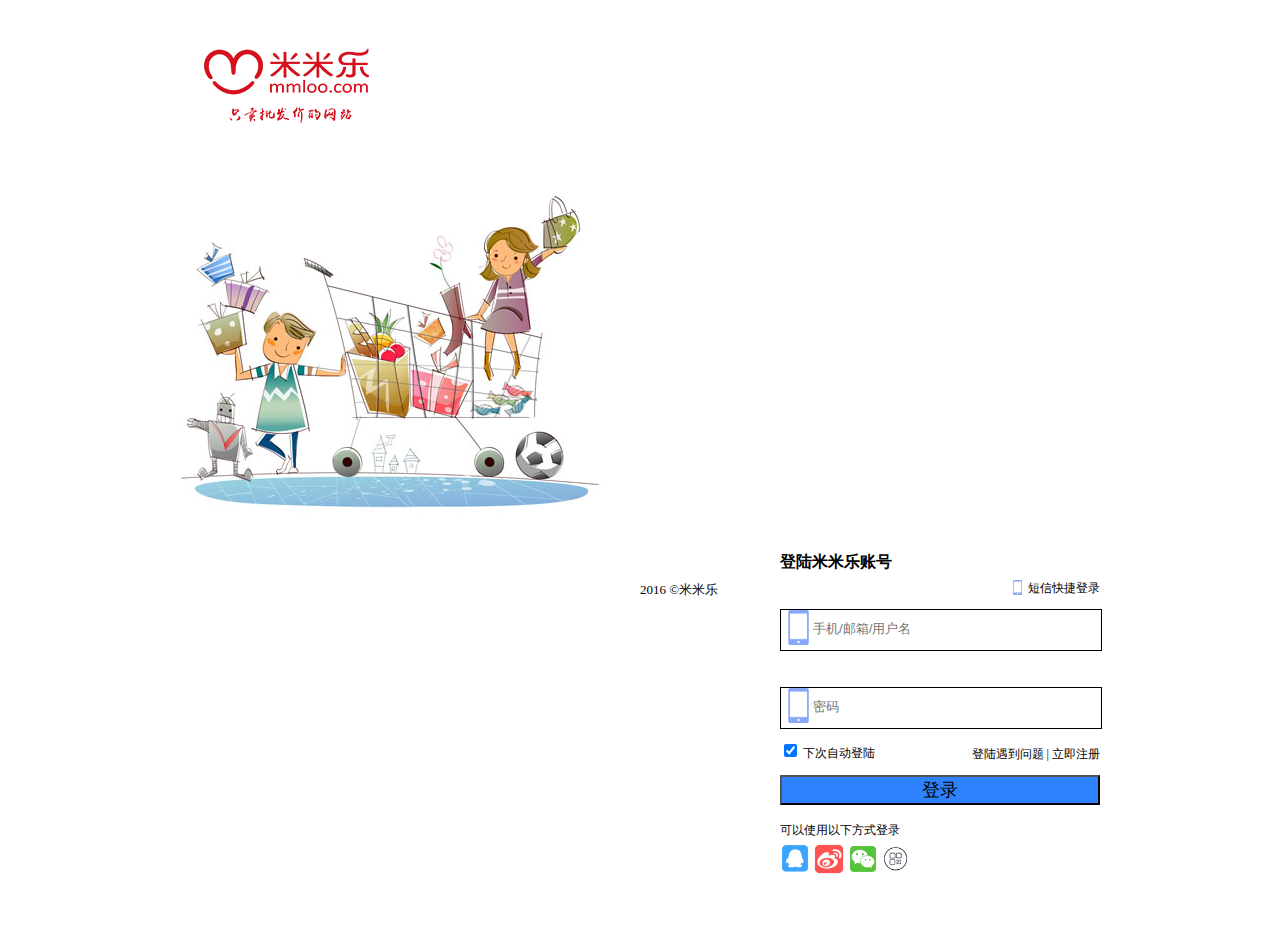
<file: WebRoot/denglu.html>
<!DOCTYPE html>
<html>
	<head>
		<meta http-equiv="Content-Type" content="text/html;charset=utf-8" />
		<title></title>
		<link rel="stylesheet" type="text/css" href="css/denglu.css"/>
	</head>
	<body>
		<div class="a">
			<div class="logo">
				<div><img src="img/05053060183653829.png" /></div>
			</div>
			<div class="neirong">
				<div>
					<img src="img/2.jpg" class="img1"/>
					<form action="login.do" method="post">
						<div class="denglu">
							<h4>登陆米米乐账号</h4>
							<div class="zheng">
								<div class="shang">
									<img src="img/sj.png" /><p class="text2">短信快捷登录</p>
									<div class="left"><input type="text" placeholder="手机/邮箱/用户名" class="text1" name="adminCode"/></div><br /><br />
									<div class="left"><input type="password" placeholder="密码" class="text1" name="password"/></div>
									<p class="text3">
									<input type="checkbox" checked="checked" />
									
									<span>下次自动登陆</span>
									
									<p class="text4"><span>登陆遇到问题</span>&nbsp;|&nbsp;<span>立即注册</span></p>
									</p>
									<input type="button" value="登录" class="button"/>
								</div>
								<div class="xia">
									<label class="text3">可以使用以下方式登录</label>
									<div class="imageall">
										<img src="img/QQ.png" class="image"/>
										<img src="img/weibo.png" class="image"/>
										<img src="img/weixin.png" class="image"/>
										<img src="img/d.png" class="image"/>
									</div>
									
								</div>
							</div>
						</div>
					</form>
				</div>
			</div>
			<div class="foot">
				<div class="foottext">
					<label>2016&nbsp;&copy;米米乐</label>
				</div>
			</div>
		</div>
	</body>
</html>
</file>
<file: WebRoot/css/denglu.css>
.a{
	margin: 0 auto;
	width: 920px;
	height: 575px;
}
.logo{
	padding-top: 40px;
}
.neirong{
	/*margin-top: 50px;*/
	width: 920px;
	
}
.img1{
	margin-top: 50px;
}
.foottext{
	width: 110px;
}
.foot{
	position: relative;
	top: 50px;
	left: 50%;
	font-size: 13px;
	
}




.denglu{
	float: right;
	width: 320px;
}
.denglu h3{
	position: relative;
	color: #F08300;
}
.zheng{
	position: relative;
	top: -15px;
	width: 320px;
	height: 348px;
}
.text1{
	margin-left: 30px;
	width: 200px;
	height: 35px;
	border: none;
}
.left{
	background-image: url(../img/sj.png);
	background-repeat: no-repeat;
	background-size: 35px 35px;
	width: 320px;
	height: 40px;
	border: 1px solid black;
}



.button{
	width: 320px;
	position: relative;
	top: -40px;
	font-size: 18px;
	background-color: #2E82FF;

}
.shang{
	width: 320px;
	height: 240px;
}
.shang img{
	width: 15px;
	float: left;
	position: relative;
	left: 230px;
}
.text2{
	text-align: right;
	font-size: 12px;
}
.text3{
	font-size: 12px;
}
.text4{
	float: right;
	font-size: 12px;
	position: relative;
	top: -40px;
}

.xia{
	clear: both;
	width: 320px;
	position: relative;
	
	
}
.image{
	width: 30px;
}
.imageall{
	position: relative;
	top: 5px;
}
</file>
